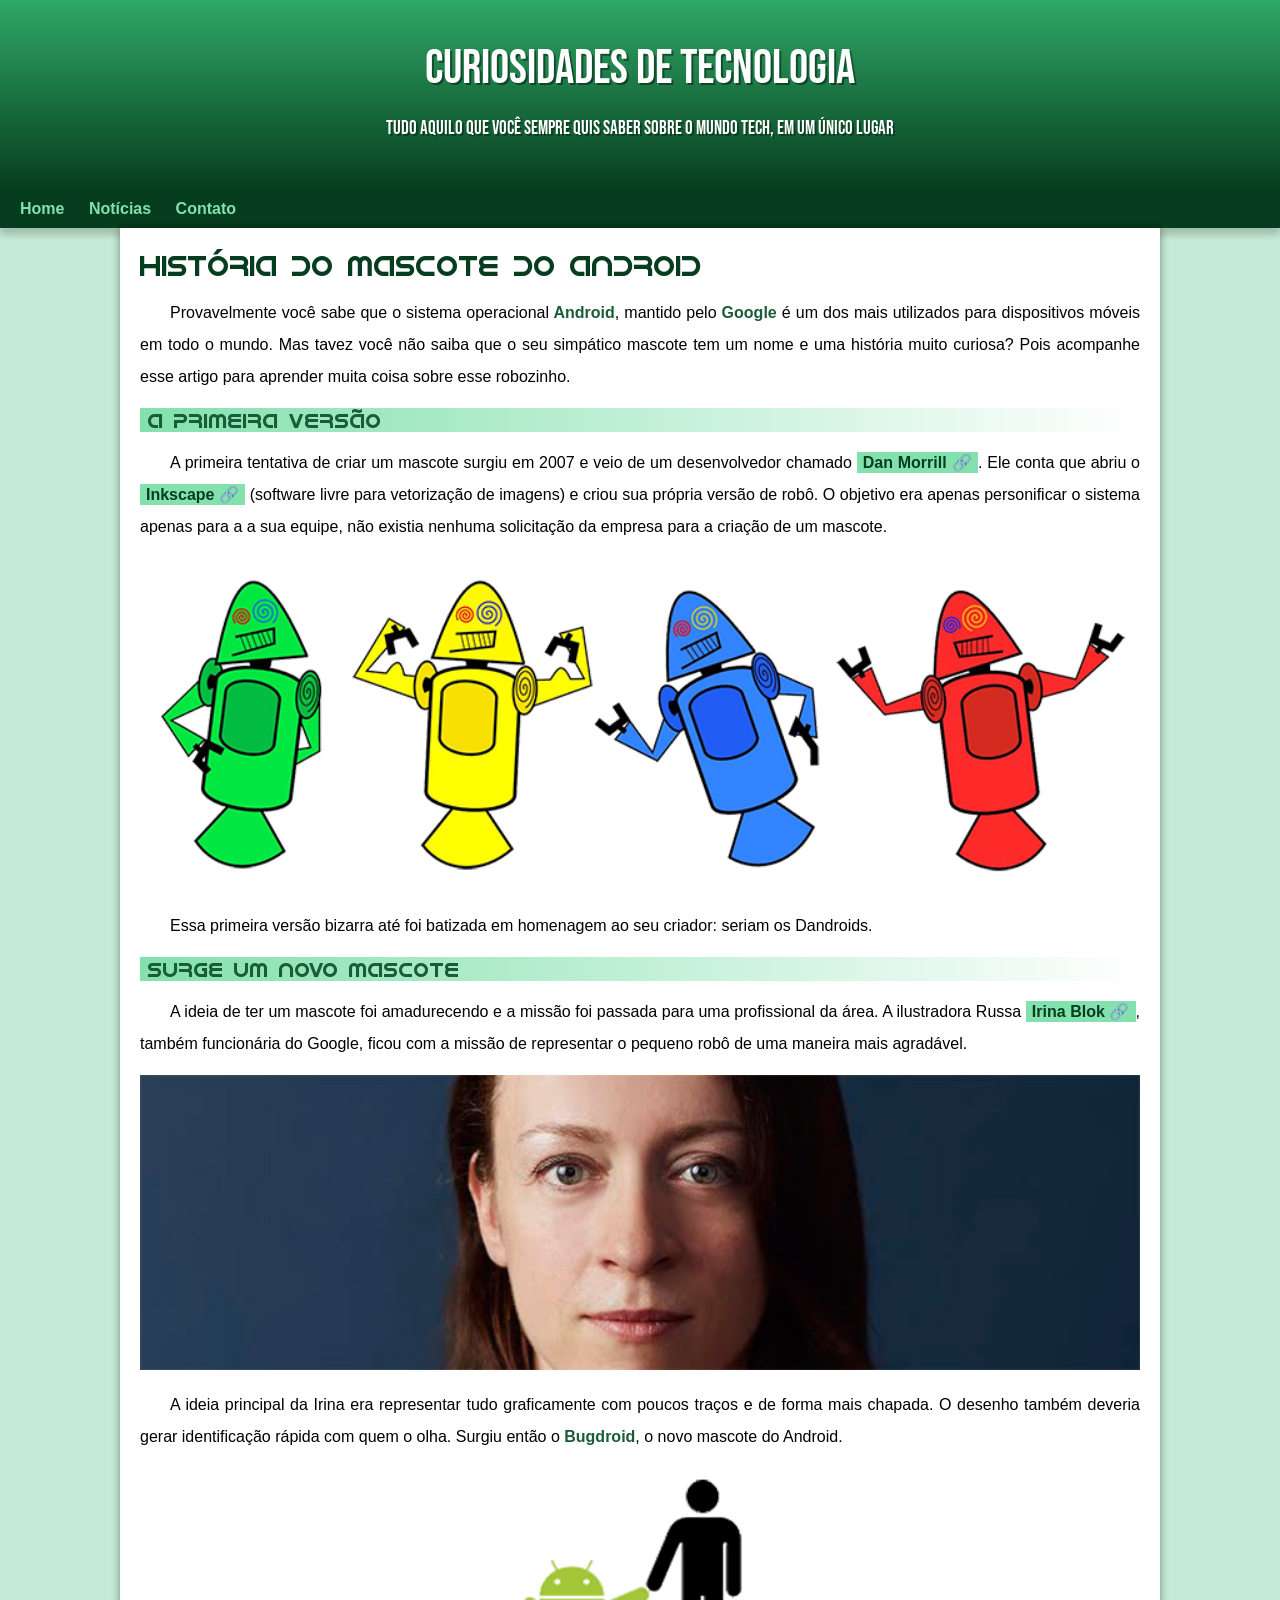
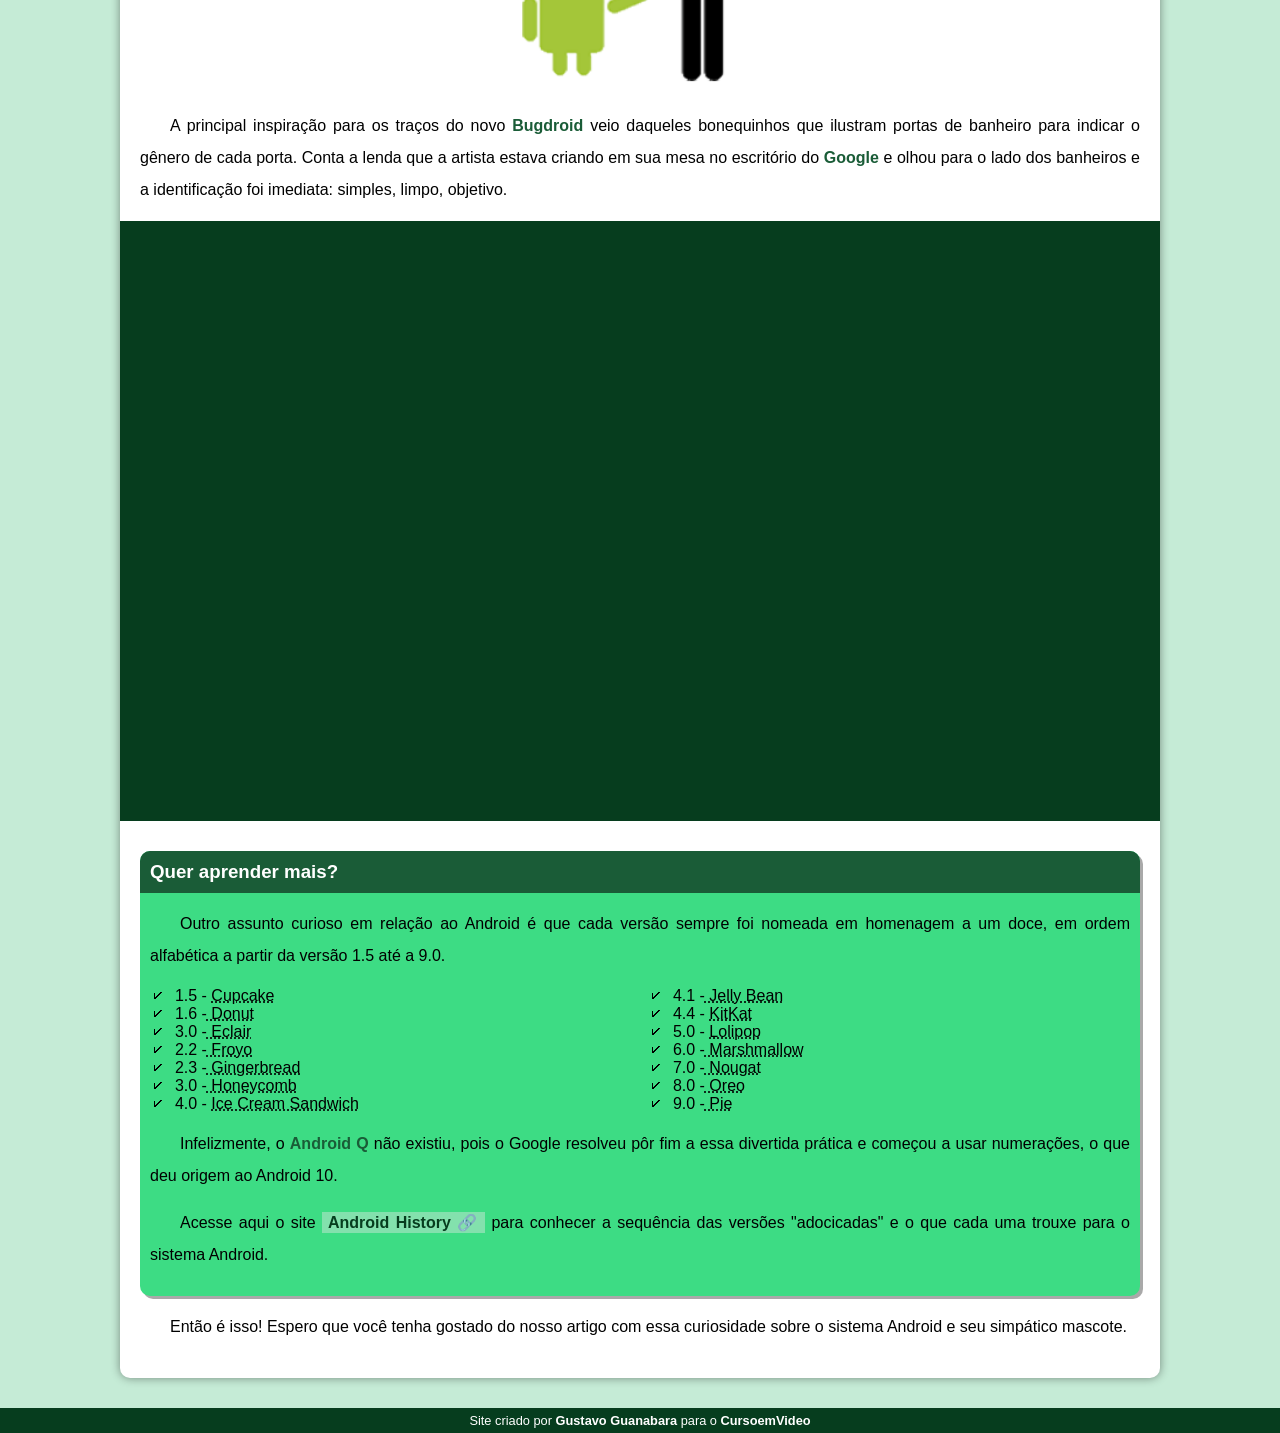
<file: index.html>
<!DOCTYPE html>
<html lang="pt-br">
<head>
    <meta charset="UTF-8">
    <meta name="viewport" content="width=device-width, initial-scale=1.0">
    <title>Curiosidades de Tecnologia</title>
    <link rel="shortcut icon" href="imagens/favicon.ico" type="image/x-icon">
    <link rel="stylesheet" href="estilo/style.css">
</head>
<body>
    <header>
        <h1>Curiosidades de Tecnologia</h1>
        <p>Tudo aquilo que você sempre quis saber sobre o mundo Tech, em um único lugar</p>
    </header>
    <nav>
        <a href="#">Home</a>
        <a href="#">Notícias</a>
        <a href="#">Contato</a>
    </nav>
    <main>
        <article>
            <h1 id="especial">História do Mascote do Android
            </h1>
            <p>Provavelmente você sabe que o sistema operacional<strong> Android</strong>, mantido pelo <strong>Google</strong> é um dos mais utilizados para dispositivos móveis em todo o mundo. Mas tavez você não saiba que o seu simpático mascote tem um nome e uma história muito curiosa? Pois acompanhe esse artigo para aprender muita coisa sobre esse robozinho.</p>
            <h2>A primeira versão</h2>
            <p>A primeira tentativa de criar um mascote surgiu em 2007 e veio de um desenvolvedor chamado <a href="https://androidcommunity.com/dan-morrill-shows-us-the-android-mascot-that-almost-was-20130103/" target="_blank" class="externo">Dan Morrill</a>. Ele conta que abriu o <a href="https://inkscape.org/pt-br/" target="_blank" class="externo">Inkscape</a> (software livre para vetorização de imagens) e criou sua própria versão de robô. O objetivo era apenas personificar o sistema apenas para a a sua equipe, não existia nenhuma solicitação da empresa para a criação de um mascote.</p>
            <picture>
                <source media="(max-width: 670px)" srcset="imagens/dan-droids-pq.png" type="image/png">
                <img src="imagens/dan-droids.png" alt="primeiro mascote do androis">
            </picture>
            <p>Essa primeira versão bizarra até foi batizada em homenagem ao seu criador: seriam os Dandroids.</p>
            <h2 id="especial" class="secundario">Surge um novo mascote</h2>
            <p>A ideia de ter um mascote foi amadurecendo e a missão foi passada para uma profissional da área. A ilustradora Russa <a href="https://www.irinablok.com/android" target="_blank" class="externo">Irina Blok</a>, também funcionária do Google, ficou com a missão de representar o pequeno robô de uma maneira mais agradável.</p>
            <picture>
                <source media="(max-width: 670px)" srcset="imagens/irina-blok-pq.jpg" type="image/jpg">
                <img src="imagens/irina-blok.jpg" alt="Irina Blok, primeira criadora do bugdroid">
            </picture>
            <p>A ideia principal da Irina era representar tudo graficamente com poucos traços e de forma mais chapada. O desenho também deveria gerar identificação rápida com quem o olha. Surgiu então o <strong>Bugdroid</strong>, o novo mascote do Android.</p>
            <img src="imagens/bugdroid.png" class="pequena" alt="bugdroid">
            <p>A principal inspiração para os traços do novo <strong>Bugdroid</strong> veio daqueles bonequinhos que ilustram portas de banheiro para indicar o gênero de cada porta. Conta a lenda que a artista estava criando em sua mesa no escritório do <strong>Google</strong> e olhou para o lado dos banheiros e a identificação foi imediata: simples, limpo, objetivo.</p>
            
            <div class="video"><iframe width="560" height="315" src="https://www.youtube.com/embed/l2UDgpLz20M?si=S5ieE_Rr5w3dWndK" title="YouTube video player" frameborder="0" allow="accelerometer; autoplay; clipboard-write; encrypted-media; gyroscope; picture-in-picture; web-share" allowfullscreen></iframe></div>
            
           
            <aside>
                <h3>Quer aprender mais? </h3>
                <p>Outro assunto curioso em relação ao Android é que cada versão sempre foi nomeada em homenagem a um doce, em ordem alfabética a partir da versão 1.5 até a 9.0.</p>
                <ul>
                   <li>1.5 - <abbr title="Bolo de Copo">Cupcake</abbr></li>
                   <li>1.6 -<abbr title="Rosquinha"> Donut</abbr></li>
                   <li>3.0 -<abbr title="Bomba"> Eclair</abbr></li>
                   <li>2.2 -<abbr title="Iogurte Congelado"> Froyo</abbr></li>
                   <li>2.3 -<abbr title="Biscoito de Gengibre"> Gingerbread</abbr></li>
                   <li>3.0 -<abbr title="Favo de Mel"> Honeycomb</abbr></li>
                   <li>4.0 - <abbr title="Sanduiche de Sorvete">Ice Cream Sandwich</abbr></li>
                   <li>4.1 -<abbr title="Jujuba"> Jelly Bean</abbr></li>
                   <li>4.4 - <abbr title="KitKat">KitKat</abbr></li>
                   <li>5.0 - <abbr title="Pirulito">Lolipop</abbr></li>
                   <li>6.0 -<abbr title="Marshmallow"> Marshmallow</abbr></li>
                   <li>7.0 -<abbr title="Torrone"> Nougat</abbr></li>
                   <li>8.0 -<abbr title="Oreo"> Oreo</abbr></li>
                   <li>9.0 -<abbr title="Torta"> Pie</abbr></li>
                </ul>
                <p>Infelizmente, o <strong>Android Q</strong> não existiu, pois o Google resolveu pôr fim a essa divertida prática e começou a usar numerações, o que deu origem ao Android 10.</p>
                <p>Acesse aqui o site <a href="https://www.android.com/intl/en_uk/history/" target="_blank" class="externo">Android History</a> para conhecer a sequência das versões "adocicadas" e o que cada uma trouxe para o sistema Android.</p>
            </aside>
           
            <p>Então é isso! Espero que você tenha gostado do nosso artigo com essa curiosidade sobre o sistema Android e seu simpático mascote.</p>
        </article>
    </main>
    <footer>
        <p>Site criado por <a href="https://gustavoguanabara.github.io/" target="_blank">Gustavo Guanabara</a> para o <a href="https://www.youtube.com/@CursoemVideo" target="_blank">CursoemVideo</a></p>
    </footer>
         



    
</body>
</html>
</file>
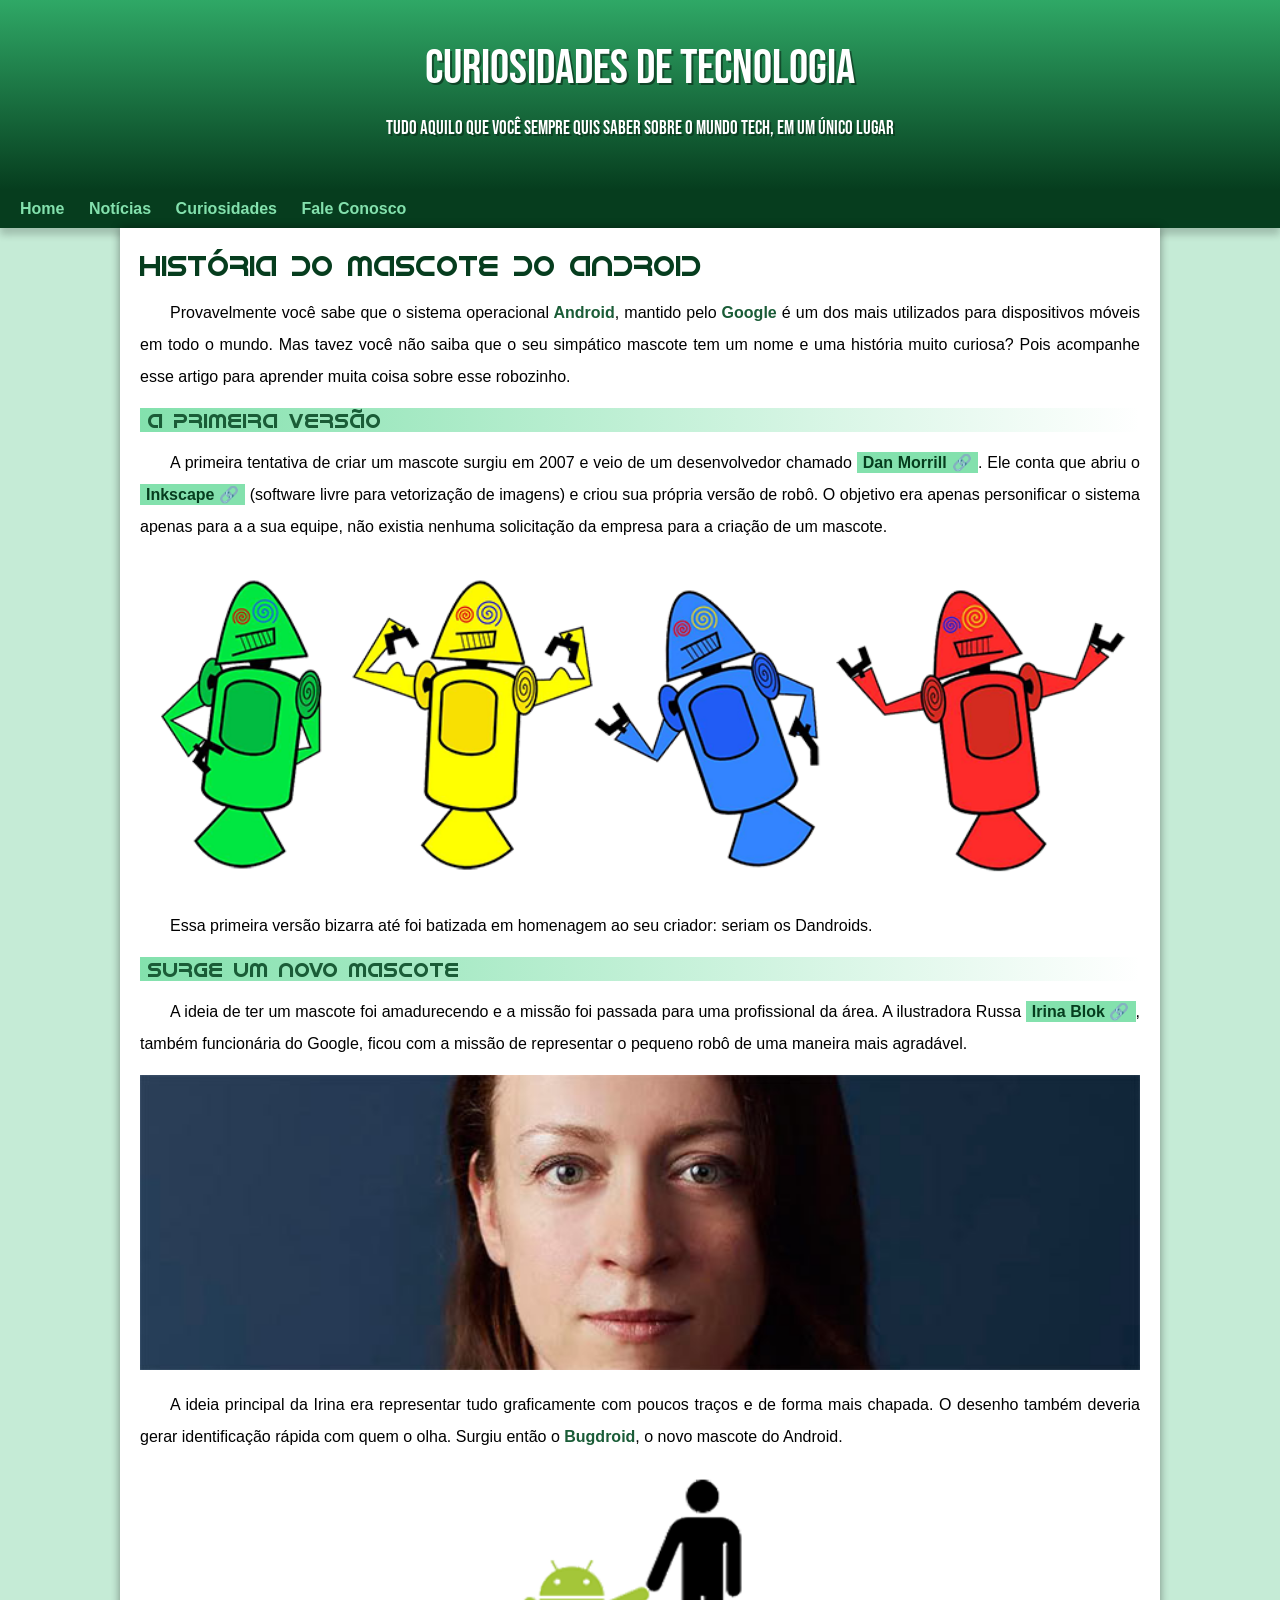
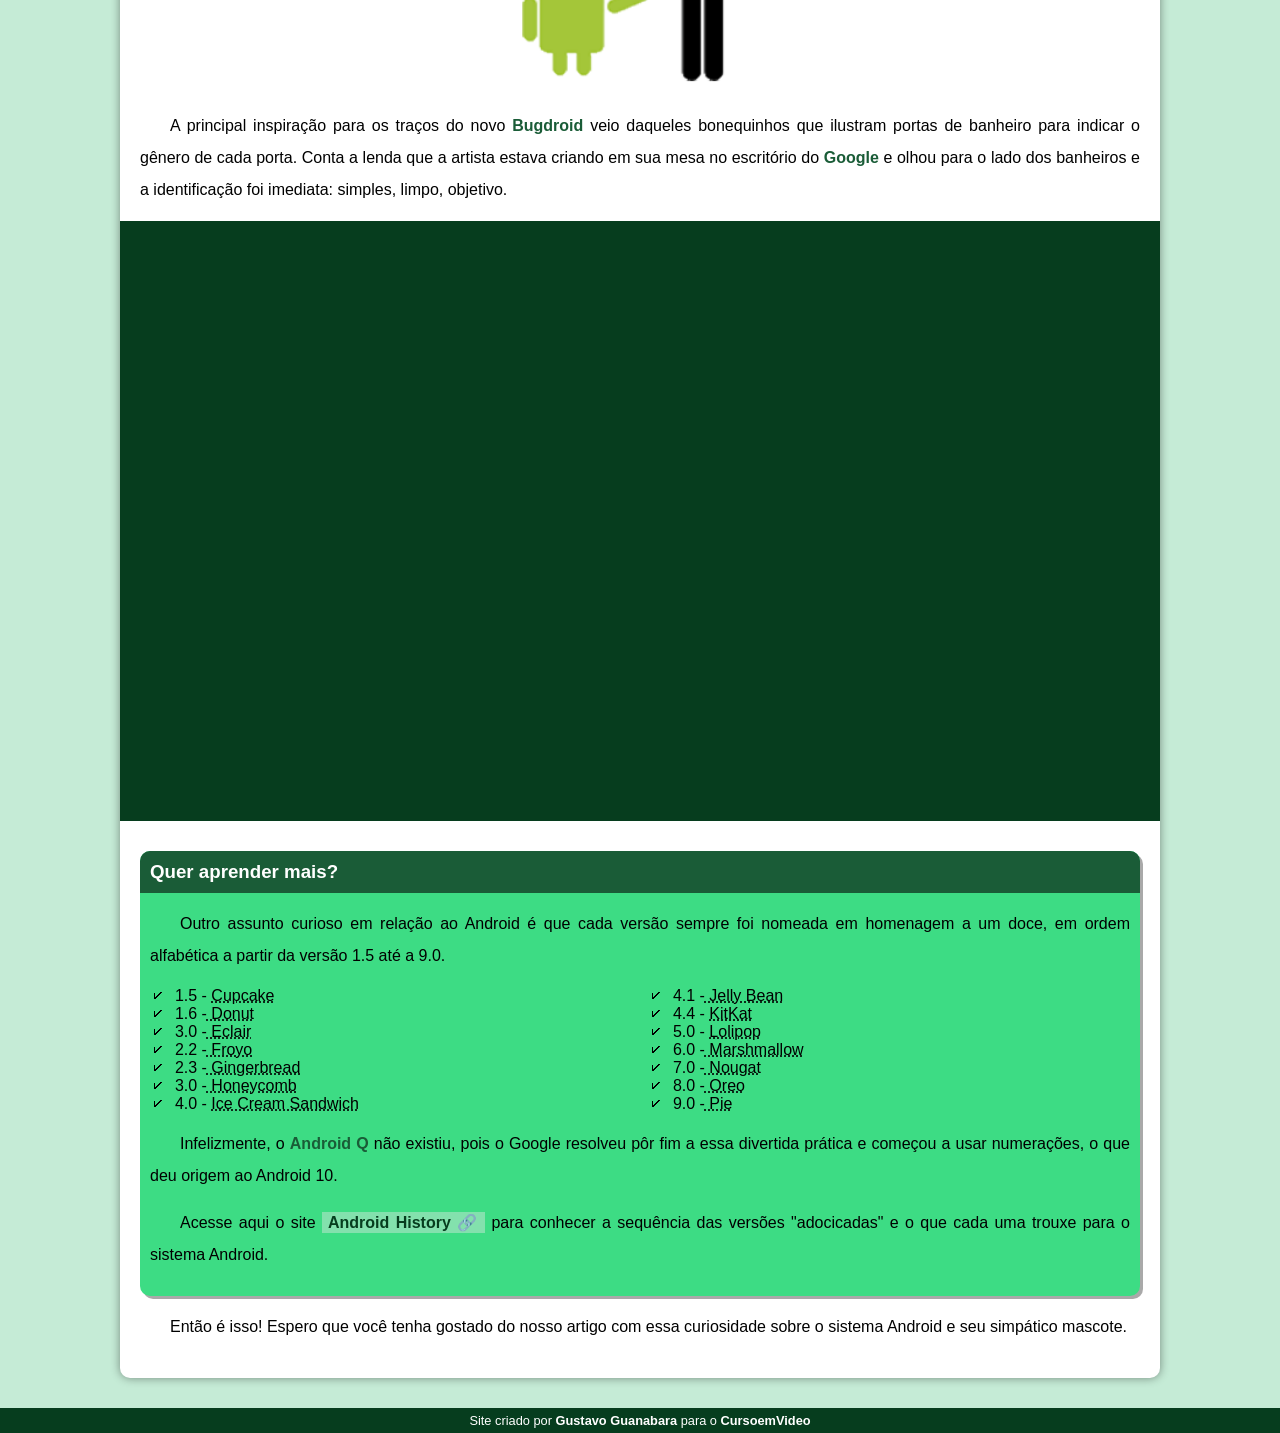
<file: index.html.html>
<!DOCTYPE html>
<html lang="pt-br">
<head>
    <meta charset="UTF-8">
    <meta name="viewport" content="width=device-width, initial-scale=1.0">
    <title>Curiosidades de Tecnologia</title>
    <link rel="shortcut icon" href="imagens/favicon.ico" type="image/x-icon">
    <link rel="stylesheet" href="estilo/style.css">
</head>
<body>
    <header>
        <h1>Curiosidades de Tecnologia</h1>
        <p>Tudo aquilo que você sempre quis saber sobre o mundo Tech, em um único lugar</p>
    </header>
    <nav>
        <a href="#">Home</a>
        <a href="#">Notícias</a>
        <a href="#">Curiosidades</a>
        <a href="#">Fale Conosco</a>
    </nav>
    <main>
        <article>
            <h1 id="especial">História do Mascote do Android
            </h1>
            <p>Provavelmente você sabe que o sistema operacional<strong> Android</strong>, mantido pelo <strong>Google</strong> é um dos mais utilizados para dispositivos móveis em todo o mundo. Mas tavez você não saiba que o seu simpático mascote tem um nome e uma história muito curiosa? Pois acompanhe esse artigo para aprender muita coisa sobre esse robozinho.</p>
            <h2>A primeira versão</h2>
            <p>A primeira tentativa de criar um mascote surgiu em 2007 e veio de um desenvolvedor chamado <a href="https://androidcommunity.com/dan-morrill-shows-us-the-android-mascot-that-almost-was-20130103/" target="_blank" class="externo">Dan Morrill</a>. Ele conta que abriu o <a href="https://inkscape.org/pt-br/" target="_blank" class="externo">Inkscape</a> (software livre para vetorização de imagens) e criou sua própria versão de robô. O objetivo era apenas personificar o sistema apenas para a a sua equipe, não existia nenhuma solicitação da empresa para a criação de um mascote.</p>
            <picture>
                <source media="(max-width: 670px)" srcset="imagens/dan-droids-pq.png" type="image/png">
                <img src="imagens/dan-droids.png" alt="primeiro mascote do androis">
            </picture>
            <p>Essa primeira versão bizarra até foi batizada em homenagem ao seu criador: seriam os Dandroids.</p>
            <h2 id="especial" class="secundario">Surge um novo mascote</h2>
            <p>A ideia de ter um mascote foi amadurecendo e a missão foi passada para uma profissional da área. A ilustradora Russa <a href="https://www.irinablok.com/android" target="_blank" class="externo">Irina Blok</a>, também funcionária do Google, ficou com a missão de representar o pequeno robô de uma maneira mais agradável.</p>
            <picture>
                <source media="(max-width: 670px)" srcset="imagens/irina-blok-pq.jpg" type="image/jpg">
                <img src="imagens/irina-blok.jpg" alt="Irina Blok, primeira criadora do bugdroid">
            </picture>
            <p>A ideia principal da Irina era representar tudo graficamente com poucos traços e de forma mais chapada. O desenho também deveria gerar identificação rápida com quem o olha. Surgiu então o <strong>Bugdroid</strong>, o novo mascote do Android.</p>
            <img src="imagens/bugdroid.png" class="pequena" alt="bugdroid">
            <p>A principal inspiração para os traços do novo <strong>Bugdroid</strong> veio daqueles bonequinhos que ilustram portas de banheiro para indicar o gênero de cada porta. Conta a lenda que a artista estava criando em sua mesa no escritório do <strong>Google</strong> e olhou para o lado dos banheiros e a identificação foi imediata: simples, limpo, objetivo.</p>
            
            <div class="video"><iframe width="560" height="315" src="https://www.youtube.com/embed/l2UDgpLz20M?si=S5ieE_Rr5w3dWndK" title="YouTube video player" frameborder="0" allow="accelerometer; autoplay; clipboard-write; encrypted-media; gyroscope; picture-in-picture; web-share" allowfullscreen></iframe></div>
            
           
            <aside>
                <h3>Quer aprender mais? </h3>
                <p>Outro assunto curioso em relação ao Android é que cada versão sempre foi nomeada em homenagem a um doce, em ordem alfabética a partir da versão 1.5 até a 9.0.</p>
                <ul>
                   <li>1.5 - <abbr title="Bolo de Copo">Cupcake</abbr></li>
                   <li>1.6 -<abbr title="Rosquinha"> Donut</abbr></li>
                   <li>3.0 -<abbr title="Bomba"> Eclair</abbr></li>
                   <li>2.2 -<abbr title="Iogurte Congelado"> Froyo</abbr></li>
                   <li>2.3 -<abbr title="Biscoito de Gengibre"> Gingerbread</abbr></li>
                   <li>3.0 -<abbr title="Favo de Mel"> Honeycomb</abbr></li>
                   <li>4.0 - <abbr title="Sanduiche de Sorvete">Ice Cream Sandwich</abbr></li>
                   <li>4.1 -<abbr title="Jujuba"> Jelly Bean</abbr></li>
                   <li>4.4 - <abbr title="KitKat">KitKat</abbr></li>
                   <li>5.0 - <abbr title="Pirulito">Lolipop</abbr></li>
                   <li>6.0 -<abbr title="Marshmallow"> Marshmallow</abbr></li>
                   <li>7.0 -<abbr title="Torrone"> Nougat</abbr></li>
                   <li>8.0 -<abbr title="Oreo"> Oreo</abbr></li>
                   <li>9.0 -<abbr title="Torta"> Pie</abbr></li>
                </ul>
                <p>Infelizmente, o <strong>Android Q</strong> não existiu, pois o Google resolveu pôr fim a essa divertida prática e começou a usar numerações, o que deu origem ao Android 10.</p>
                <p>Acesse aqui o site <a href="https://www.android.com/intl/en_uk/history/" target="_blank" class="externo">Android History</a> para conhecer a sequência das versões "adocicadas" e o que cada uma trouxe para o sistema Android.</p>
            </aside>
           
            <p>Então é isso! Espero que você tenha gostado do nosso artigo com essa curiosidade sobre o sistema Android e seu simpático mascote.</p>
        </article>
    </main>
    <footer>
        <p>Site criado por <a href="https://gustavoguanabara.github.io/" target="_blank">Gustavo Guanabara</a> para o <a href="https://www.youtube.com/@CursoemVideo" target="_blank">CursoemVideo</a></p>
    </footer>
         



    
</body>
</html>
</file>
<file: estilo/style.css>
@charset "UTF-8";

@import url('https://fonts.googleapis.com/css2?family=Bebas+Neue&display=swap');

@font-face {
    font-family: 'Android';
    src: url('../fontes/idroid.otf') format('opentype');
    font-weight: normal;
}

:root {
    --cor0: #c5ebd6;
    --cor1: #83e1ad;
    --cor2: #3ddc84;
    --cor3: #2fa866;
    --cor4: #1a5c37;
    --cor5: #063d1e;

    --fonte-padrao: Arial, Verdana, Helvetica, sans-serif;
    --fonte-destaque: 'Bebas Neue', 'cursive';
    --fonte-android: 'Android', 'cursive';
}

* {
    margin: 0px;
    padding: 0px;
}


body {
    font-family: Arial, Helvetica, sans-serif;
    background-color: var(--cor0);
   
}

a.externo::after {
    content: '\00A0\1F517';
}

header {
    background-image: linear-gradient(to bottom, var(--cor3), var(--cor5));
    min-height: 150px;
    text-align: center;
    padding-top: 40px;
}

header > p {
    color: white;
    font-family: var(--fonte-destaque);
    font-size: 1.2em;
    max-width: 600px;
    padding-right: 10px;
    padding-left: 10px;
    margin: auto;
    padding-bottom: 50px;
    text-shadow: 2px 2px 0px rgba(0, 0, 0, 0.327);
}

header > h1 {
    color: white;
    font-family: var(--fonte-destaque);
    margin-bottom: 20px;
    font-weight: normal;
    font-size: 3em;
    text-shadow: 2px 2px 0px rgba(0, 0, 0, 0.42);
}

nav {
    background-color: var(--cor5);
    padding: 10px;
    box-shadow: 0px 7px 7px rgba(0, 0, 0, 0.185);
}

nav > a {
    color: var(--cor1);
    padding: 10px;
    border-radius: 5px;
    text-decoration: none;
    font-weight: bold;
    transition-duration: .5s;
}

nav > a:hover {
    background-color: var(--cor3);
    color: var(--cor5);
}

main {
    min-width: 300px;
    max-width: 1000px;
    background-color: white;
    margin: auto;
    margin-bottom: 30px;
    padding: 20px;
    box-shadow: 0px 0px 10px rgba(0, 0, 0, 0.416);
    border-bottom-left-radius: 10px;
    border-bottom-right-radius: 10px;
}

main h1 {
    color: var(--cor5);
    font-family: var(--fonte-android);
    font-weight: normal;
    font-size: 1.8em;
}

main h2 {
    font-family: var(--fonte-android);
    color: var(--cor4);
    font-size: 1.3em;
    font-weight: normal;
    background-image: linear-gradient(to right, var(--cor1), transparent);
    text-indent: 8px;
}

main p {
    margin: 15px 0px;
    text-align: justify;
    text-indent: 30px;
    font-size: 1em;
    line-height: 2em;
}

main strong {
    color: var(--cor4);
    font-weight: bold;

}

main a {
    text-decoration: none;
    font-weight: bold;
    color: var(--cor5);
    background-color: var(--cor1);
    padding: 2px 6px;

}

main a:hover {
    text-decoration: underline;
    color: var(--cor4);
}

main img {
    width: 100%;
} 

main img.pequena {
    max-width: 350px;
    display: block;
    margin: auto;
}

div.video {
    background-color: var(--cor5);
    margin: 0px -20px 30px -20px;
    padding: 20px;
    padding-bottom: 58%;
    position: relative;

}

div.video > iframe {
    position: absolute;
    top: 5%;
    left: 5%;
    width: 90%;
    height: 90%;
}


aside {
    background-color: var(--cor2);
    padding: 10px;
    border-radius: 10px;
    box-shadow: 3px 3px 0px rgba(0, 0, 0, 0.338);
}

aside > h3 {
    background-color: var(--cor4);
    color: white;
    padding: 10px;
    margin: -10px -10px 0px -10px;
    border-radius: 10px 10px 0px 0px;
}

aside > ul {
    list-style-type: '\1F5F8\00A0\00A0';
    list-style-position: inside;
    columns: 2;
}

footer {
    background-color: var(--cor5);
    color: white;
    text-align: center;
    font-size: 0.8em;
    padding: 5px;
}

footer a {
    color: white;
    font-weight: bolder;
    text-decoration: none;
}

footer a:hover {
    text-decoration: underline;
    color: var(--cor1);
}
</file>
